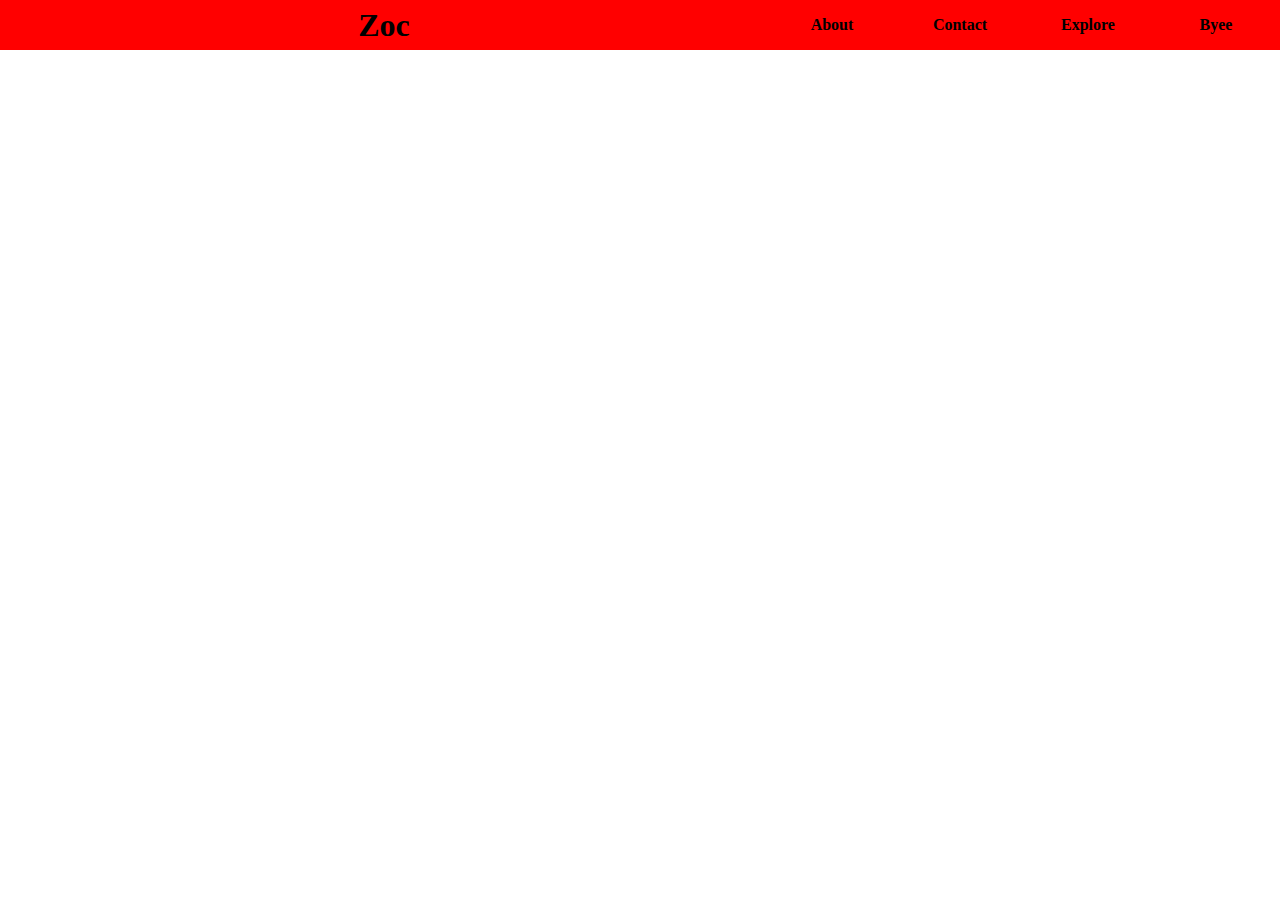
<file: newIndex.html>
<!DOCTYPE html>
<html lang="en">
  <head>
    <meta charset="UTF-8" />
    <meta name="viewport" content="width=device-width, initial-scale=1.0" />
    <link rel="stylesheet" href="./styles.css" />
    <title>Document</title>
  </head>
  <body>
    <!-- <div id="box">
      <div id="one"></div>
      <div id="two"></div>
      <div id="three"></div>
    </div> -->

    <!-- Grid -->
    <!-- <div class="main">
      <div class="elem" id="elem1"></div>
      <div class="elem" id="elem2"></div>
      <div class="elem" id="elem3"></div>
      <div class="elem" id="elem4"></div>
    </div> -->

    <nav id="nav">
      <h1 class="home">Zoc</h1>
      <h4 class="about">About</h4>
      <h4 class="contact">Contact</h4>
      <h4 class="explore">Explore</h4>
      <h4 class="byee">Byee</h4>
    </nav>
  </body>
</html>
</file>
<file: styles.css>
* {
  margin: 0;
  padding: 0;
  box-sizing: border-box;
}

html,
body {
  width: 100%;
  height: 100%;
}

/* main axis is the direction of element. -> Justify Content */

/* #box {
  width: 500px;
  height: 500px;
  background-color: black;
  display: flex;
  justify-content: space-around;
  align-items: center;
}

#one {
  width: 100px;
  height: 100px;
  background-color: red;
}

#two {
  width: 100px;
  height: 100px;
  background-color: yellow;
}

#three {
  width: 100px;
  height: 100px;
  background-color: green;
} */

/* .main {
  height: 100%;
  width: 100%;
  background-color: lightblue;
  display: grid;
  grid-template-rows: 20% 20% 20% 20% 20%;
  grid-template-columns: 200px 200px;
  align-items: center;
  justify-items: center;
  justify-content: space-around;
  align-content: space-around;
}

.elem {
  width: 200px;
  height: 200px;
  background-color: crimson;
  border: 3px solid black;
} */

#nav {
  background-color: red;
  display: grid;
  grid-template-columns: 60% 10% 10% 10% 10%;
  grid-template-rows: 50px;
  justify-items: center;
  align-items: center;
}
</file>
